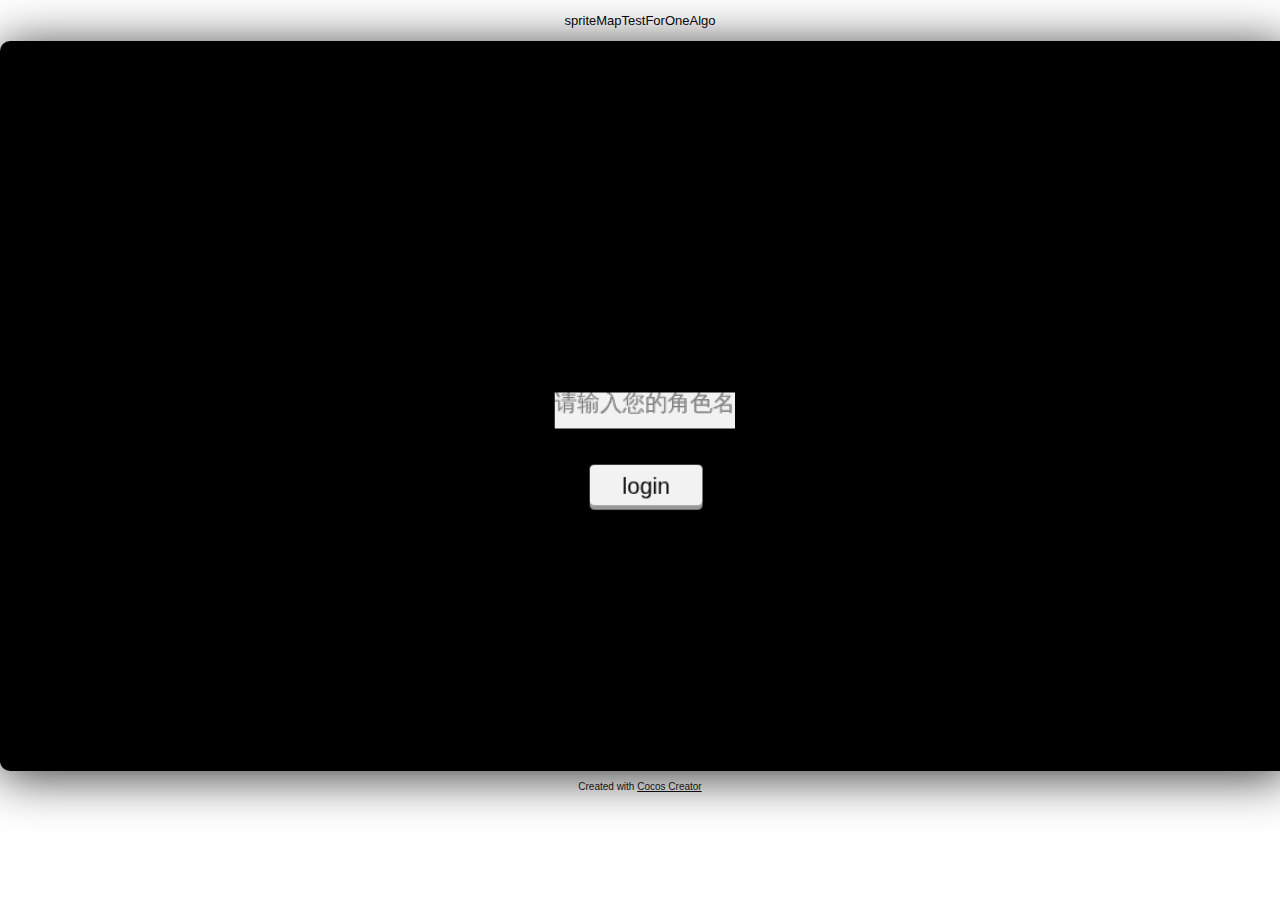
<file: web-desktop/index.html>
<!DOCTYPE html>
<html>
<head>
  <meta charset="utf-8">

  <title>Cocos Creator | spriteMapTestForOneAlgo</title>

  <meta name="viewport" content="width=device-width,user-scalable=no,initial-scale=1, minimum-scale=1,maximum-scale=1"/>
  <meta name="apple-mobile-web-app-capable" content="yes"/>
  <meta name="full-screen" content="yes"/>
  <meta name="screen-orientation" content="portrait"/>
  <meta name="x5-fullscreen" content="true"/>
  <meta name="360-fullscreen" content="true"/>

  <link rel="stylesheet" type="text/css" href="style.css"/>

  <script src="src/settings.js" charset="utf-8"></script>
  <script src="cocos2d-js-min.js" charset="utf-8"></script>
  <script src="src/project.js" charset="utf-8"></script>
  <script src="main.js" charset="utf-8"></script>
</head>
<body>
<p class="header">spriteMapTestForOneAlgo</p>

<div id="GameDiv"
     style="display:inline-block;width:auto; margin: 0 auto; background: black; position:relative; border:5px solid black; border-radius: 10px; box-shadow: 0 5px 50px #333">
  <canvas id="GameCanvas" width="1280" height="720"></canvas>
  <div id="splash">
    <div class="progress-bar stripes">
      <span style="width: 0%"></span>
    </div>
  </div>
</div>

<p class="footer">Created with <a href="http://cocos.com/cocoscreator" title="cocos creator">Cocos Creator</a></p>
</body>
</html>
</file>
<file: web-desktop/style.css>
body{text-align:center;background-color:#fff;font-family:Helvetica,Verdana,Arial,sans-serif}body,canvas,div{-moz-user-select:none;-webkit-user-select:none;-ms-user-select:none;-khtml-user-select:none;-webkit-tap-highlight-color:transparent}a:link,a:visited{color:#000}a:active,a:hover{color:#666}p.header{font-size:small}p.footer{font-size:x-small}#splash{position:absolute;top:0;right:0;bottom:0;left:0;background:url(splash.png) center no-repeat #171717}.progress-bar{background-color:#1a1a1a;position:absolute;left:50%;top:80%;height:26px;padding:5px;width:350px;margin:0 -175px;border-radius:5px;box-shadow:0 1px 5px #000 inset,0 1px 0 #444}.progress-bar span{display:block;height:100%;border-radius:3px;box-shadow:0 1px 0 rgba(255,255,255,.5) inset;transition:width .4s ease-in-out;background-color:#34c2e3}.stripes span{background-size:30px 30px;background-image:linear-gradient(135deg,rgba(255,255,255,.15) 25%,transparent 25%,transparent 50%,rgba(255,255,255,.15) 50%,rgba(255,255,255,.15) 75%,transparent 75%,transparent);animation:animate-stripes 1s linear infinite}@keyframes animate-stripes{0%{background-position:0 0}100%{background-position:60px 0}}
</file>
